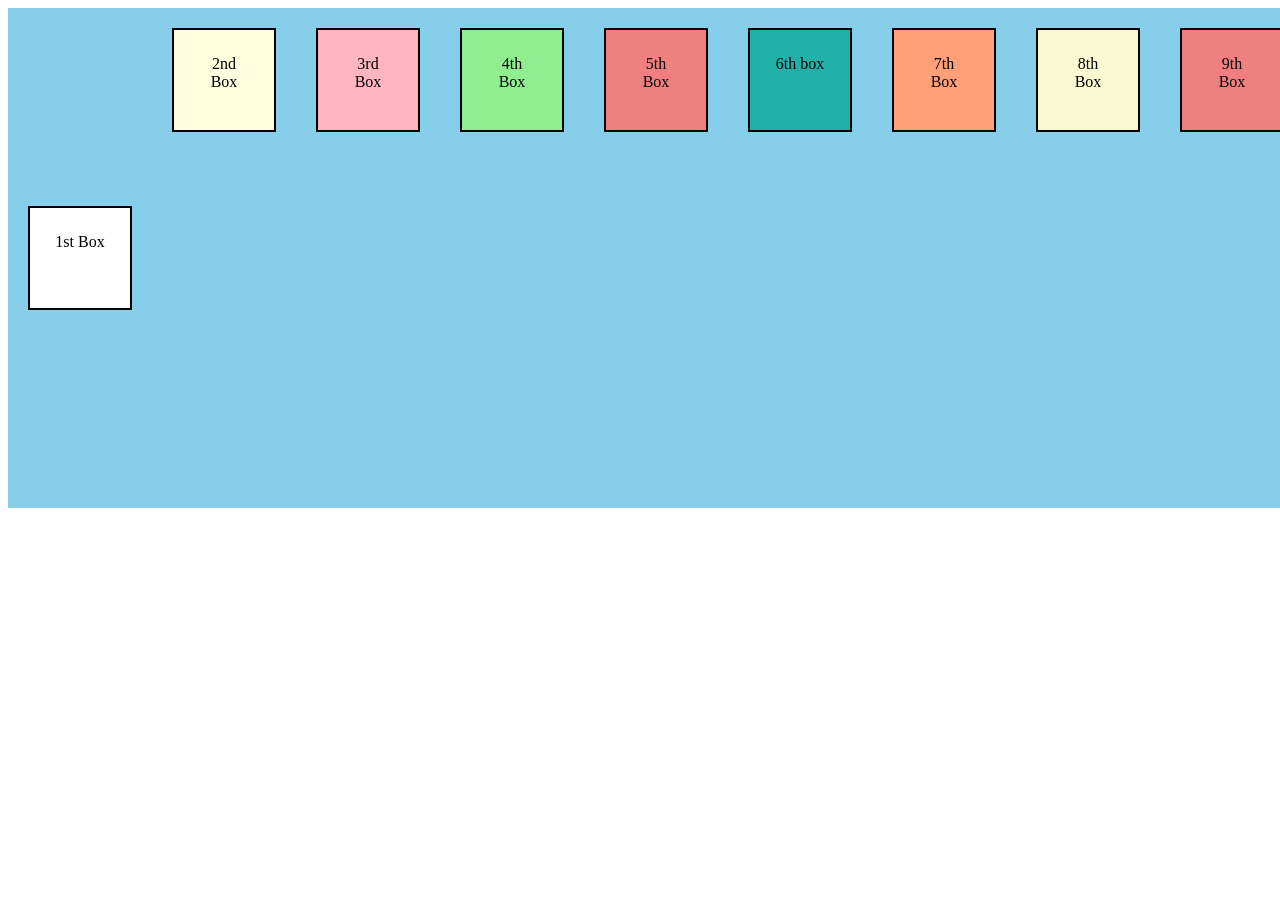
<file: flexbox.html>
<!DOCTYPE html>
<html lang="en">
<head>
    <link rel="stylesheet" href="flexbox.css">
    <meta charset="UTF-8">
    <meta name="viewport" content="width=device-width, initial-scale=1.0">
    <title>Document</title>
</head>
<body>
    <div class="container">
    <div class="box" Id="box1"><center>1st Box</center></div>
    <div class="box" Id="box2"><center>2nd Box</center></div>
    <div class="box" Id="box3"><center>3rd Box</center></div>
    <div class="box" Id="box4"><center>4th Box</center></div>
    <div class="box" Id="box5"><center>5th Box</center></div>
    <div class="box" Id="box6"><center>6th box</center></div>
    <div class="box" Id="box7"><center>7th Box</center></div>
    <div class="box" Id="box8"><center>8th Box</center></div>
    <div class="box" Id="box9"><center>9th Box</center></div>
    <div class="box" Id="box10"><center>10th Box</center></div>
   
    </div>

</body>
</html>
</file>
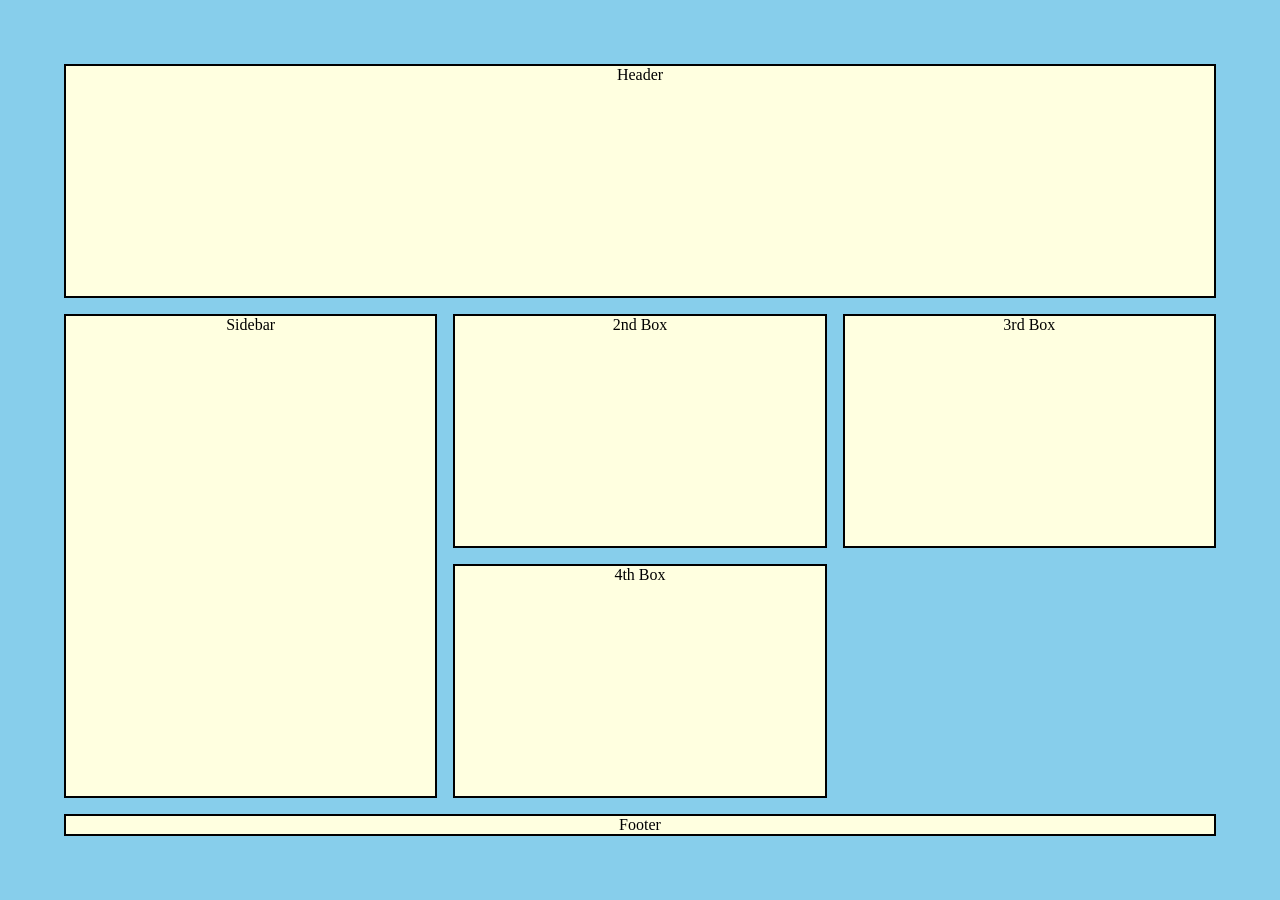
<file: grid.html>
<!DOCTYPE html>
<html lang="en">
<head>
    <meta charset="UTF-8">
    <meta name="viewport" content="width=
    , initial-scale=1.0">
    <title>Document</title>
    <link rel="stylesheet" href="grid.css">
</head>
<body>
    <div class="container">
    <div class="header" Id="header"><center>Header</center></div>
    <div class="box" Id="box2"><center>2nd Box</center></div>
    <div class="box" Id="box3"><center>3rd Box</center></div>
    <div class="box" Id="box4"><center>4th Box</center></div>
    <div class="Sidebar" Id="box5"><center>Sidebar</center></div>
    <div class="footer" Id="box6"><center>Footer</center></div>
    <!-- <div class="box" Id="box7"><center>7th Box</center></div>
    <div class="box" Id="box8"><center>8th Box</center></div>
    <div class="box" Id="box9"><center>9th Box</center></div>
    <div class="box" Id="box10"><center>10th Box</center></div>
    -->
    </div>
    
</body>
</html>
</file>
<file: flexbox.css>
.container{
    display:flex;
    align-content:start; 
    align-content:start;
    height: 500px;
    flex-direction:row;
    /* justify-content:center; */ 
    /* padding: 20px;
    background: lightblue;
    margin: 5px; */
     /* justify-content:space-between;  */
     background: skyblue;
     /* flex-wrap: wrap; */
     width: 2000px; 
    
}

.box{
     height: 50px; 
     width: 50px;
     margin:20px;
     border:2px solid black;
     padding: 25px;

    /* flex-wrap: wrap-reverse;    */
}

    
 #box1{
    /* padding-top: 25PX; */
    /* order:1; */
    background: white;
  
      /* flex-grow: 1;  */
      align-self: center;
 } 
 
 #box2{
    /* padding: 5PX; */
    background: lightyellow;
 }

 #box3{
    /* padding: 5PX; */
    background: lightpink;
 }
    
 #box4{
    /* padding: 5PX; */
    background: lightgreen;
 }
 
 #box5{
    /* padding: 5PX; */
    background: lightcoral;
     flex-shrink: 3;
    
   }
 
 #box6{
    /* padding: 5PX; */
    background: lightseagreen;
 }
 
 #box7{
    /* padding: 5PX; */
    background: lightsalmon;
 }
 
 #box8{
    /* padding: 5PX; */
    background: lightgoldenrodyellow;
 }
 
 #box9{
    /* padding: 5PX; */
    background: lightcoral;
 }
 
 #box10{
    /* padding: 5PX; */
    background: lightslategrey;
    flex-shrink: 4;
 }
</file>
<file: grid.css>
*{ margin:0;
padding:0;
box-sizing: border-box;
}
body{
    height:100vh;
    width:100vw;
}
.container{
    display:grid;
    height:100%;
    background: skyblue;
     width:100%; 
     padding:4rem;
    row-gap: 1rem;
    column-gap: 1rem;
    grid-template-rows: repeat(3, 1fr);
    grid-template-columns: repeat(3, 1fr);
}
.box{
     /* height: 50px; 
     width: 50px;
     margin:20px; */
     border:2px solid black;
     /* padding: 2px; */
     background-color: lightyellow;
     /* row-gap: 3rem; */
}
.header{
     /* height: 50px; 
     width: 50px;
     margin:20px; */
     border:2px solid black;
     /* padding: 2px; */
     background-color: lightyellow;
     /* row-gap: 3rem; */

    grid-column-start:1;
    grid-column-end:4;
}
.footer{
     border:2px solid black;
     background-color: lightyellow;
     /* grid-column-start:1; */
     grid-column-start:-4;
      grid-column-end:-1;
}
.Sidebar{
     border:2px solid black;
     background-color: lightyellow;
     /* grid-column-start:1; */
     grid-row-start:2;
      grid-row-end:4;

}
</file>
